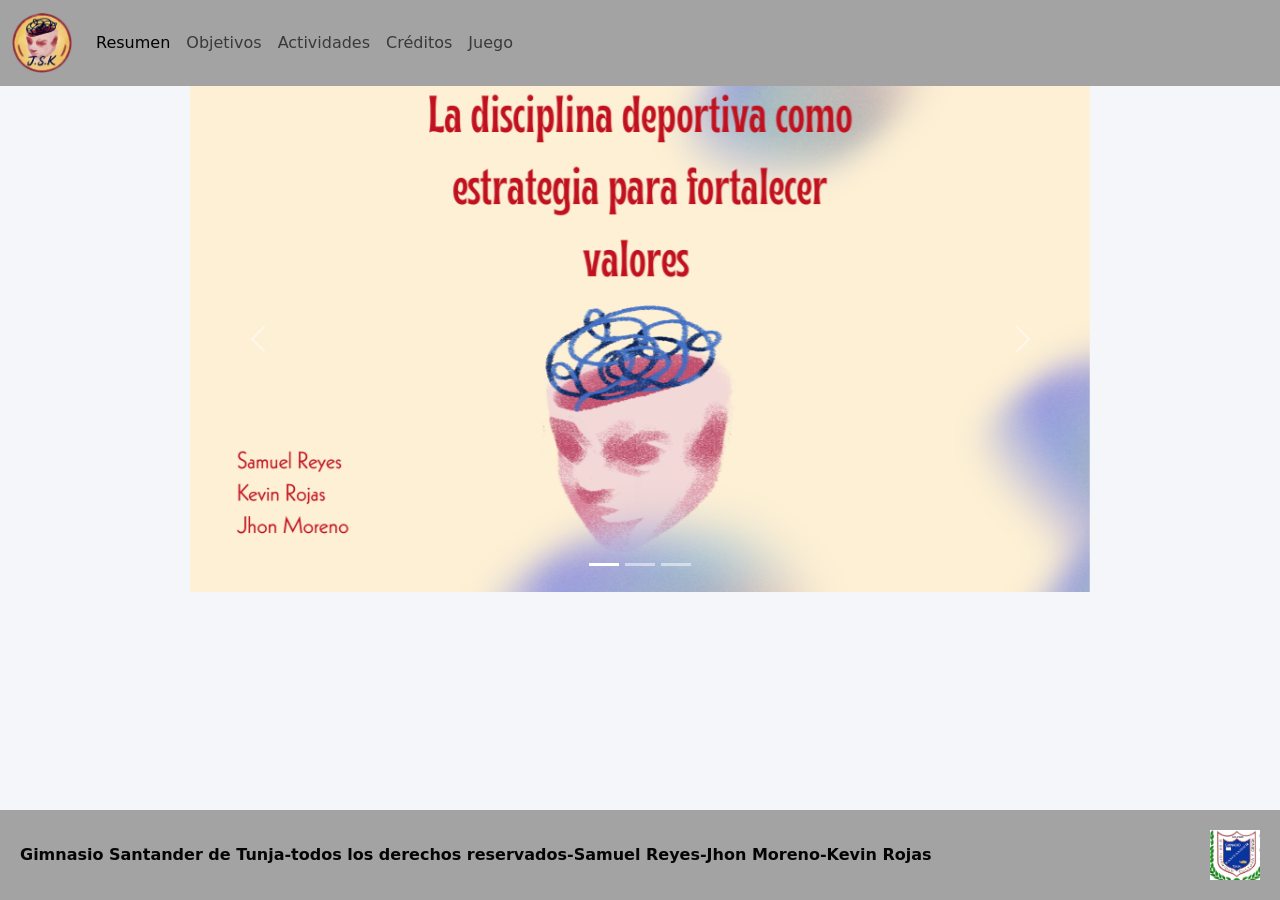
<file: index.html>
<!DOCTYPE html>
<html lang="en">
<head>
    <meta charset="UTF-8">
    <meta name="viewport" content="width=device-width, initial-scale=1.0">
    <title>Document</title>
    <link rel="stylesheet" href="CSS/bootsrapV5.3.2.css">
    <link rel="stylesheet" href="CSS/all.min.css">
    <link rel="stylesheet" href="CSS/style.css">
    <SCript src="JS/bootstrap.bundle.min.js"> </SCript>
    <script src="JS/main.js"></script>
</head>
<body>
    <header>
<nav class="navbar navbar-expand-lg bg-body-tertiary">
  <div class="container-fluid">
    <a class="navbar-brand" href="javascript:cargarPagina('home.html')"><img src="img/image-removebg-preview.png" class="imagenlogo" alt=""></a>
    <button class="navbar-toggler" type="button" data-bs-toggle="collapse" data-bs-target="#navbarNav" aria-controls="navbarNav" aria-expanded="false" aria-label="Toggle navigation">
      <span class="navbar-toggler-icon"></span>
    </button>
    <div class="collapse navbar-collapse" id="navbarNav">
      <ul class="navbar-nav">
        
        <li class="nav-item">
          <a class="nav-link active" aria-current="page" href="javascript:cargarPagina('resumen.html')">Resumen</a>
        </li>
        <li class="nav-item">
          <a class="nav-link" href="javascript:cargarPagina('objetivos.html')">Objetivos</a>
        </li>
        <li class="nav-item">
          <a class="nav-link" href="javascript:cargarPagina('nosotros.html')">Actividades</a>
        </li>
         <li class="nav-item">
          <a class="nav-link" href="javascript:cargarPagina('creditos.html')">Créditos</a>
        </li>

           <li class="nav-item">
          <a class="nav-link" href="javascript:cargarPagina('juego.html')">Juego</a>
        </li>
      
      </ul>
    </div>
  </div>
</nav>
    </header>
    <section id="contenido">

    </section>
    <footer>
<p class="mb-0"> <span id="year"></span> Gimnasio Santander de Tunja-todos los derechos reservados-Samuel Reyes-Jhon Moreno-Kevin Rojas</p>
   <img src="img/images.png" alt="" class="img-footer">
</footer>
</body>
</html>
</file>
<file: CSS/style.css>
:root{
    --background-navbar:#a3a3a3;
    --background-footer:var(--background-navbar)

}
.navbar{
background-color: var(--background-navbar)!important;
}
.carousel{
    max-width: 900px;
    text-align: center;
    margin:auto
}
footer{
    position: fixed;
    bottom: 0;
    width: 100%;
    text-align: center;

    color: var(--color-footer);
    font-weight: bold;
    min-height: 10vh;
    display: flex;
    justify-content: space-between;
    align-items: center;
    background-color: var(--background-footer);
    color:rgb(5, 5, 5);
    padding: 6px 20px;
    }
    .parrafo1{
      
        text-align: justify;
        color: black;
        font-family: Impact, Haettenschweiler, 'Arial Narrow Bold', sans-serif;
    }
    .img-footer{
        width: 50px;
        height: 50px;
    }

    iframe{
        width: 100%;
        height: 100vh;
        border: none;
    }
    .imagenlogo{
        width: 60px;
        height: 60;

    }
    .parrafo2{
        text-align: center;
    }
  h2{
text-align: center;
    }
  .vstack{
    text-align: center;
    font-family: Impact, Haettenschweiler, 'Arial Narrow Bold', sans-serif;
  }
  .resumen-box{
  background: linear-gradient(135deg, #ffffff, #eef4ff);
  border-radius: 30px;
  box-shadow: 0 10px 30px rgba(0,0,0,0.1);
}

/* Etiqueta moderna */
.etiqueta-resumen{
  display:inline-block;
  background: linear-gradient(90deg, #0d6efd, #4f9bff);
  color:white;
  padding:10px 22px;
  border-radius:50px;
  font-size:15px;
  font-weight:bold;
  letter-spacing:1px;
  box-shadow:0 4px 10px rgba(13,110,253,0.3);
}

/* Imagen */
.resumen-img{
  max-width:90%;
  border-radius:25px;
  box-shadow:0 8px 20px rgba(0,0,0,0.15);
  transition:0.3s;
}

.resumen-img:hover{
  transform:scale(1.05);
}
.divider{
  height: 200px;
}
.resumen-box{
  background: linear-gradient(135deg, #ffffff, #eef4ff);
  border-radius: 30px;
  box-shadow: 0 10px 30px rgba(0,0,0,0.1);
  
}

/* Imagen */
.resumen-img{
  max-width: 90%;
  border-radius: 25px;
  box-shadow: 0 8px 20px rgba(0,0,0,0.15);
  transition: 0.3s;
}

.resumen-img:hover{
  transform: scale(1.05);
}

    body{
      background:#f4f6f9;
    }

    .card{
      border:none;
      border-radius:25px;
      overflow:hidden;
      transition:0.3s;
      box-shadow:0 6px 20px rgba(0,0,0,0.12);
      background:white;
    }

    .card:hover{
      transform:translateY(-8px);
      box-shadow:0 12px 30px rgba(0,0,0,0.18);
    }

    .card-title{
      font-weight:bold;
      color:#0d6efd;
      font-size:1.5rem;
    }

    .card-text{
      font-size:1.05rem;
    }

    iframe{
      width:100%;
      height:500px; /* MÁS GRANDE */
      border:none;
    }

    .card-body{
      padding:25px;
    }
</file>
